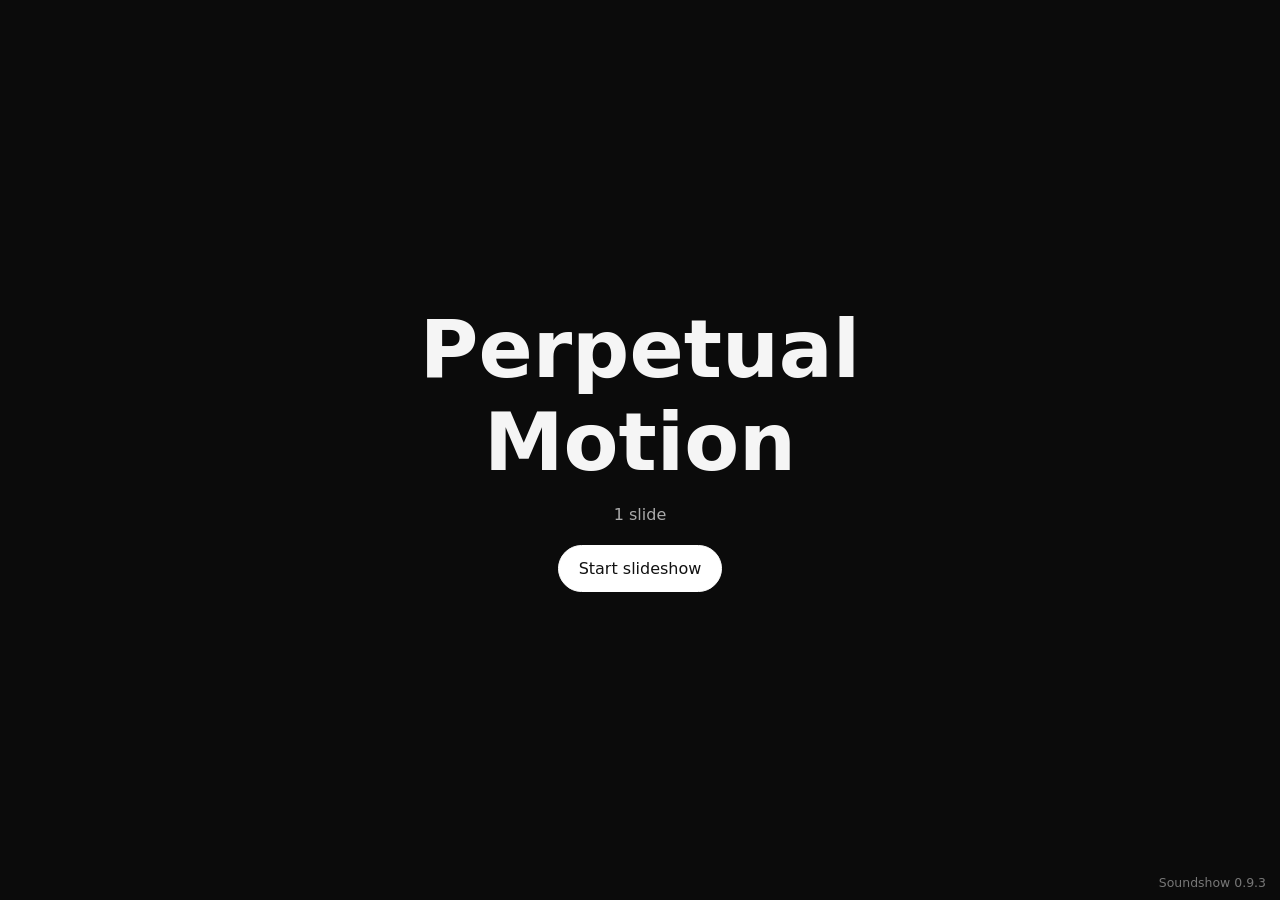
<file: index.html>
<!doctype html>
<html lang="en">
<head>
<meta charset="utf-8"><meta name="viewport" content="width=device-width,initial-scale=1">
<title>Soundshow 0.9.3</title>
<style>
*{box-sizing:border-box}html,body{margin:0;min-height:100%;background:#0b0b0b;color:#f5f5f5;font-family:system-ui,-apple-system,Segoe UI,sans-serif}
body{min-height:100vh;display:grid;place-items:center}.hidden{display:none!important}
button,.choose{font:inherit;cursor:pointer;border:1px solid #555;background:#181818;color:#fff;border-radius:999px;padding:.8rem 1.2rem}
button:hover,.choose:hover{background:#292929}.loader,.ready{text-align:center;width:min(92vw,720px);padding:2rem}
.loader h1,.ready h1{font-size:clamp(2.5rem,7vw,5rem);margin:0 0 .5rem}.loader>p,.ready>p{color:#aaa}
#fileInput{position:absolute;width:1px;height:1px;opacity:0;pointer-events:none}.choose{display:inline-block;background:#fff;color:#111;border-color:#fff;font-weight:700;margin-top:1rem}
.drop{margin:2rem auto 0;border:2px dashed #555;border-radius:18px;padding:3rem 1rem;color:#aaa}.drop.over{border-color:#fff;color:#fff;background:#171717}
.status{min-height:1.5rem;color:#f0a0a0!important}.file-note{font-size:.9rem;color:#777!important}.ready button{margin:.35rem}
#startBtn{background:#fff;color:#111;border-color:#fff}.secondary{background:transparent;color:#bbb}
.show{width:min(100vw,1100px);padding:16px}.stage{position:relative;aspect-ratio:1/1;max-height:70vh;margin:auto;overflow:hidden;border-radius:18px;background:#111}
.stage img{position:absolute;inset:0;width:100%;height:100%;object-fit:contain;display:block;opacity:0}.stage img.active{opacity:1}
.shade{position:absolute;inset:55% 0 0;background:linear-gradient(transparent,rgba(0,0,0,.8));pointer-events:none}.copy{position:absolute;left:0;right:0;bottom:0;padding:clamp(1rem,4vw,2.5rem)}
.copy h2{font-size:clamp(1.7rem,5vw,3.5rem);margin:0 0 .25rem;text-shadow:0 2px 12px #000}.copy p{font-size:clamp(1rem,2vw,1.25rem);margin:0;color:#ddd}
.controls{display:grid;grid-template-columns:1fr auto 1fr;align-items:center;gap:1rem;padding:12px 2px}.controls #prevBtn{justify-self:start}.controls #nextBtn{justify-self:end}
.center{display:flex;align-items:center;gap:.75rem}.play{min-width:110px;background:#fff;color:#111;border-color:#fff;font-weight:700}#counter{color:#999;white-space:nowrap}
.audio-status{text-align:center;color:#999;font-size:.9rem;min-height:1.3rem}.lower{text-align:center;padding:4px 0 8px}
.sc-shell{position:fixed;left:-10000px;top:0;width:300px;height:166px;overflow:hidden}
#scPlayer{width:300px;height:166px;border:0}
@media(max-width:600px){.show{padding:8px}.stage{border-radius:10px}.drop{padding:2rem 1rem}.controls{gap:.35rem}.controls button{padding:.65rem .8rem}.center{gap:.4rem}.play{min-width:90px}}
.version{position:fixed;right:14px;bottom:10px;color:#777;font-size:.78rem;z-index:9999;user-select:none}

#playBtn{-webkit-appearance:none;appearance:none;opacity:1!important;-webkit-tap-highlight-color:transparent}
#playBtn:active,#playBtn:focus{opacity:1!important;filter:none!important}
#playBtn.playing{opacity:1!important}
</style>
</head>
<body>
<div class="version">Soundshow 0.9.3</div><main>
<section id="loader" class="loader">
<h1>Soundshow</h1><p>Loading presentation…</p>
<p id="status" class="status"></p>
</section>
<section id="ready" class="ready hidden"><h1 id="showTitle">Soundshow</h1><p id="slideCount"></p>
<button id="startBtn">Start slideshow</button></section>
<section id="show" class="show hidden">
<div class="stage"><img id="slideImage" class="active" alt=""><img id="slideImageB" alt=""><div class="shade"></div><div class="copy"><h2 id="slideTitle"></h2><p id="slideCaption"></p></div></div>
<div class="controls"><button id="prevBtn">‹ Previous</button><div class="center"><button id="playBtn" class="play">▶ Play</button><span id="counter"></span></div><button id="nextBtn">Next ›</button></div>
<div id="audioStatus" class="audio-status">Loading SoundCloud…</div>
<div class="lower"></div>
<div class="sc-shell"><iframe id="scPlayer" title="SoundCloud player" allow="autoplay" src="about:blank"></iframe></div>
</section>
</main>
<script src="https://w.soundcloud.com/player/api.js"></script>
<script>
"use strict";
let config=null,index=0,widget=null,widgetReady=false,playing=false,wantsPlayback=false,pendingUrl=null,timelineTimer=null,timelineStep=-1,currentSlide=null;
const $=id=>document.getElementById(id), loader=$("loader"),ready=$("ready"),show=$("show"),status=$("status"),player=$("scPlayer"),img=$("slideImage"),imgB=$("slideImageB"),playBtn=$("playBtn"),audioStatus=$("audioStatus");
const PRESENTATION_FILE="soundshow.json";
let activeImg=img;

function validate(d){if(!d||typeof d!=="object")throw Error("JSON root must be an object.");if(!Array.isArray(d.slides)||!d.slides.length)throw Error("No slides were found.");d.slides.forEach((s,i)=>{if(!s||typeof s!=="object")throw Error("Slide "+(i+1)+" is invalid.");if((typeof s.image!=="string"||!s.image)&&(!Array.isArray(s.images)||!s.images.length))throw Error("Slide "+(i+1)+" has no image.");});return d}
async function loadPresentation(){
 status.textContent="Loading "+PRESENTATION_FILE+"…";
 try{
   const response=await fetch(PRESENTATION_FILE,{cache:"no-store"});
   if(!response.ok)throw Error("HTTP "+response.status);
   config=validate(await response.json());
   $("showTitle").textContent=config.title||"Soundshow";
   $("slideCount").textContent=config.slides.length+" slide"+(config.slides.length===1?"":"s");
   status.textContent="";
   loader.classList.add("hidden");show.classList.add("hidden");ready.classList.remove("hidden");
 }catch(e){
   status.textContent="Could not load "+PRESENTATION_FILE+": "+e.message;
 }
}

function initWidget(){
 if(widget)return;
 if(!window.SC||!SC.Widget){audioStatus.textContent="SoundCloud control library did not load.";return}
 widget=SC.Widget(player);
 widget.bind(SC.Widget.Events.READY,()=>{widgetReady=true;audioStatus.textContent="SoundCloud ready — press Play."; if(pendingUrl){loadTrack(pendingUrl);pendingUrl=null}});
 widget.bind(SC.Widget.Events.PLAY,()=>{
   playing=true;
   wantsPlayback=true;
   playBtn.textContent="❚❚ Pause";
   playBtn.classList.add("playing");
   playBtn.disabled=false;
   audioStatus.textContent="Playing";
   // iOS may not allow the first media session to start until this event.
   // Start/restart visual timing only when SoundCloud confirms real playback.
   if(currentSlide) startTimeline(currentSlide);
 });
 widget.bind(SC.Widget.Events.PAUSE,()=>{
   playing=false;
   stopTimeline();
   playBtn.textContent="▶ Play";
   playBtn.classList.remove("playing");
   playBtn.disabled=false;
   audioStatus.textContent=wantsPlayback?"Ready — press Play.":"Paused";
 });
 widget.bind(SC.Widget.Events.FINISH,()=>{
   playing=false;wantsPlayback=false;
   playBtn.textContent="▶ Play";playBtn.disabled=false;
   audioStatus.textContent="Track finished";
 });
 widget.bind(SC.Widget.Events.ERROR,()=>{
   playing=false;wantsPlayback=false;
   playBtn.textContent="▶ Play";playBtn.disabled=false;
   audioStatus.textContent="SoundCloud could not load this track.";
 });
}
function loadTrack(url){
 playing=false;playBtn.textContent="▶ Play";playBtn.classList.remove("playing");playBtn.disabled=false;
 if(!url){audioStatus.textContent="No audio on this slide."; if(widgetReady)widget.pause();return}
 audioStatus.textContent="Loading SoundCloud track…";
 if(!widgetReady){pendingUrl=url;player.src="https://w.soundcloud.com/player/?url="+encodeURIComponent(url)+"&auto_play=false";initWidget();return}
 widget.load(url,{auto_play:false,hide_related:true,show_comments:false,show_reposts:false,show_user:true,visual:false,callback:()=>{if(wantsPlayback){audioStatus.textContent="Starting track…";setTimeout(()=>widget.play(),150)}else{audioStatus.textContent="SoundCloud ready — press Play."}}});
}

function stopTimeline(){if(timelineTimer){clearInterval(timelineTimer);timelineTimer=null}timelineStep=-1}
function timelineImage(slide,step){
  if(!slide.timeline||!slide.timeline.length)return;
  const ev=slide.timeline[step]; if(!ev)return;
  let source=null;
  if(typeof ev.image==="number"&&Array.isArray(slide.images))source=slide.images[ev.image];
  else if(typeof ev.image==="string")source=ev.image;
  if(!source)return;
  const transition=(ev.transition||"fade").toLowerCase();
  const seconds=Math.max(0,Number(ev.duration ?? 0.7));
  const incoming=(activeImg===img)?imgB:img;
  const outgoing=activeImg;
  const pre=new Image();
  pre.onload=()=>{
    incoming.src=source; incoming.alt=slide.title||"";
    if(transition==="cut"||seconds===0){
      outgoing.style.transition="none"; incoming.style.transition="none";
      outgoing.classList.remove("active"); incoming.classList.add("active");
    }else{
      outgoing.style.transition=`opacity ${seconds}s ease`;
      incoming.style.transition=`opacity ${seconds}s ease`;
      incoming.classList.add("active"); outgoing.classList.remove("active");
    }
    activeImg=incoming;
  };
  pre.src=source;
}
function startTimeline(slide){
  stopTimeline();
  if(!slide.timeline||!slide.timeline.length||!widgetReady)return;
  timelineTimer=setInterval(()=>{
    widget.getPosition(ms=>{
      const sec=ms/1000; let step=-1;
      for(let i=0;i<slide.timeline.length;i++){
        if(sec>=Number(slide.timeline[i].time||0))step=i; else break;
      }
      if(step!==timelineStep&&step>=0){timelineStep=step;timelineImage(slide,step)}
    });
  },250);
}

function render(n){
 index=(n+config.slides.length)%config.slides.length;const s=config.slides[index];currentSlide=s;stopTimeline();
 const firstImage=(Array.isArray(s.images)&&s.images.length)?s.images[0]:s.image;
 img.style.transition="none";imgB.style.transition="none";img.classList.add("active");imgB.classList.remove("active");activeImg=img;
 const pre=new Image();pre.onload=()=>{img.src=firstImage;img.alt=s.title||""};pre.src=firstImage;
 $("slideTitle").textContent=s.title||"";$("slideCaption").textContent=s.caption||"";$("counter").textContent=(index+1)+" / "+config.slides.length;
 loadTrack(s.soundcloud||null);
}
function reset(){location.reload()}
loadPresentation();
$("startBtn").addEventListener("click",()=>{ready.classList.add("hidden");show.classList.remove("hidden");render(0)});
playBtn.addEventListener("click",()=>{
 if(!widgetReady){audioStatus.textContent="SoundCloud is still loading…";return}
 if(playing){
   wantsPlayback=false;
   widget.pause();
 }else{
   // Important for iPhone/Safari: call play() synchronously inside
   // the user's tap. Do not visually switch to Pause until SoundCloud
   // confirms playback with its PLAY event.
   wantsPlayback=true;
   audioStatus.textContent="Starting track…";
   playBtn.textContent="▶ Play";
   if(currentSlide) startTimeline(currentSlide);
   widget.play();
 }
});
$("prevBtn").addEventListener("click",()=>render(index-1));$("nextBtn").addEventListener("click",()=>render(index+1));
document.addEventListener("keydown",e=>{if(show.classList.contains("hidden"))return;if(e.key==="ArrowLeft")render(index-1);if(e.key==="ArrowRight")render(index+1);if(e.code==="Space"){e.preventDefault();playBtn.click()}});
</script>
</body></html>
</file>
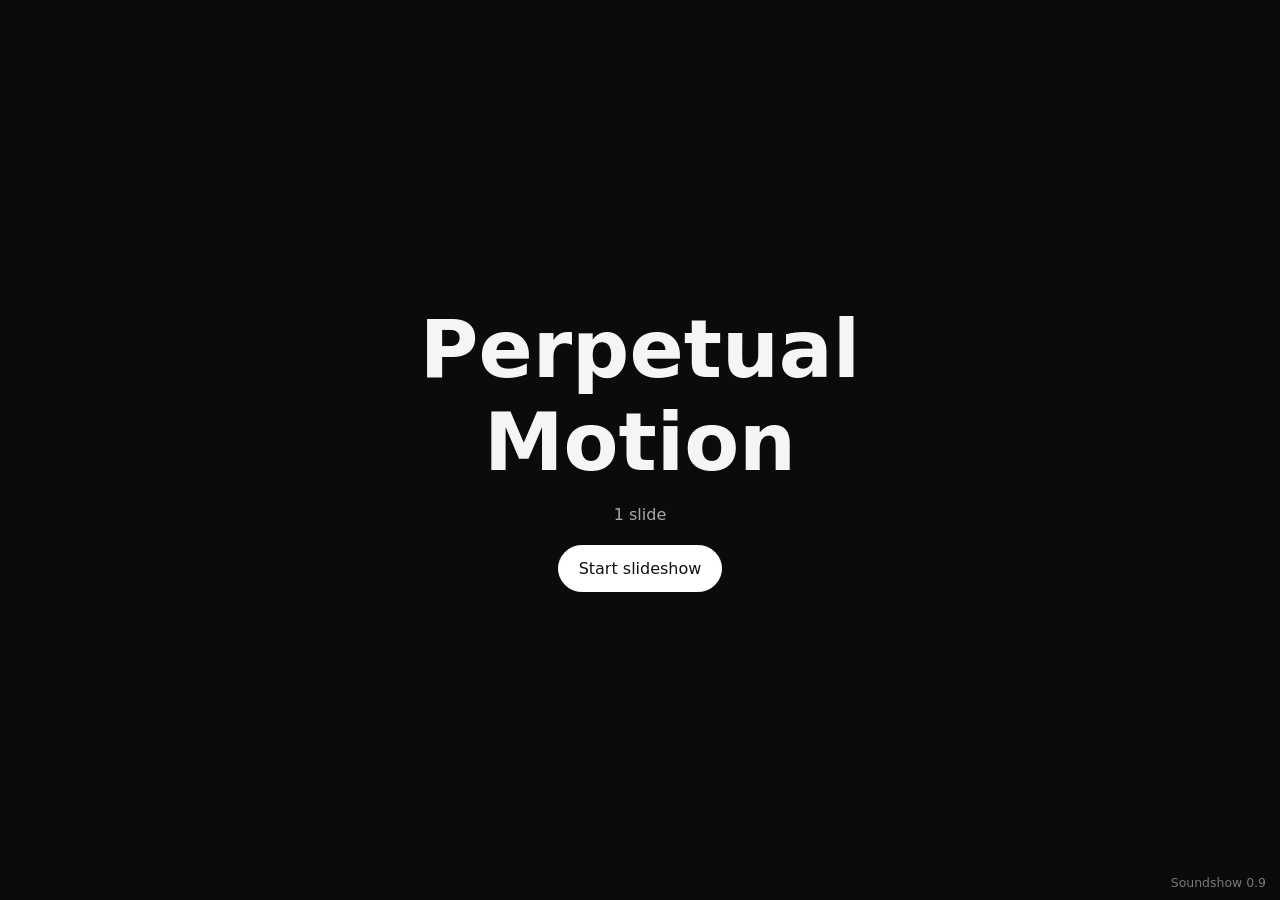
<file: index (1).html>
<!doctype html>
<html lang="en">
<head>
<meta charset="utf-8"><meta name="viewport" content="width=device-width,initial-scale=1">
<title>Soundshow 0.9</title>
<style>
*{box-sizing:border-box}html,body{margin:0;min-height:100%;background:#0b0b0b;color:#f5f5f5;font-family:system-ui,-apple-system,Segoe UI,sans-serif}
body{min-height:100vh;display:grid;place-items:center}.hidden{display:none!important}
button,.choose{font:inherit;cursor:pointer;border:1px solid #555;background:#181818;color:#fff;border-radius:999px;padding:.8rem 1.2rem}
button:hover,.choose:hover{background:#292929}.loader,.ready{text-align:center;width:min(92vw,720px);padding:2rem}
.loader h1,.ready h1{font-size:clamp(2.5rem,7vw,5rem);margin:0 0 .5rem}.loader>p,.ready>p{color:#aaa}
#fileInput{position:absolute;width:1px;height:1px;opacity:0;pointer-events:none}.choose{display:inline-block;background:#fff;color:#111;border-color:#fff;font-weight:700;margin-top:1rem}
.drop{margin:2rem auto 0;border:2px dashed #555;border-radius:18px;padding:3rem 1rem;color:#aaa}.drop.over{border-color:#fff;color:#fff;background:#171717}
.status{min-height:1.5rem;color:#f0a0a0!important}.file-note{font-size:.9rem;color:#777!important}.ready button{margin:.35rem}
#startBtn{background:#fff;color:#111;border-color:#fff}.secondary{background:transparent;color:#bbb}
.show{width:min(100vw,1100px);padding:16px}.stage{position:relative;aspect-ratio:1/1;max-height:70vh;margin:auto;overflow:hidden;border-radius:18px;background:#111}
.stage img{position:absolute;inset:0;width:100%;height:100%;object-fit:contain;display:block;opacity:0}.stage img.active{opacity:1}
.shade{position:absolute;inset:55% 0 0;background:linear-gradient(transparent,rgba(0,0,0,.8));pointer-events:none}.copy{position:absolute;left:0;right:0;bottom:0;padding:clamp(1rem,4vw,2.5rem)}
.copy h2{font-size:clamp(1.7rem,5vw,3.5rem);margin:0 0 .25rem;text-shadow:0 2px 12px #000}.copy p{font-size:clamp(1rem,2vw,1.25rem);margin:0;color:#ddd}
.controls{display:grid;grid-template-columns:1fr auto 1fr;align-items:center;gap:1rem;padding:12px 2px}.controls #prevBtn{justify-self:start}.controls #nextBtn{justify-self:end}
.center{display:flex;align-items:center;gap:.75rem}.play{min-width:110px;background:#fff;color:#111;border-color:#fff;font-weight:700}#counter{color:#999;white-space:nowrap}
.audio-status{text-align:center;color:#999;font-size:.9rem;min-height:1.3rem}.lower{text-align:center;padding:4px 0 8px}
.sc-shell{position:fixed;left:-10000px;top:0;width:300px;height:166px;overflow:hidden}
#scPlayer{width:300px;height:166px;border:0}
@media(max-width:600px){.show{padding:8px}.stage{border-radius:10px}.drop{padding:2rem 1rem}.controls{gap:.35rem}.controls button{padding:.65rem .8rem}.center{gap:.4rem}.play{min-width:90px}}
.version{position:fixed;right:14px;bottom:10px;color:#777;font-size:.78rem;z-index:9999;user-select:none}
</style>
</head>
<body>
<div class="version">Soundshow 0.9</div><main>
<section id="loader" class="loader">
<h1>Soundshow</h1><p>Loading presentation…</p>
<p id="status" class="status"></p>
</section>
<section id="ready" class="ready hidden"><h1 id="showTitle">Soundshow</h1><p id="slideCount"></p>
<button id="startBtn">Start slideshow</button></section>
<section id="show" class="show hidden">
<div class="stage"><img id="slideImage" class="active" alt=""><img id="slideImageB" alt=""><div class="shade"></div><div class="copy"><h2 id="slideTitle"></h2><p id="slideCaption"></p></div></div>
<div class="controls"><button id="prevBtn">‹ Previous</button><div class="center"><button id="playBtn" class="play">▶ Play</button><span id="counter"></span></div><button id="nextBtn">Next ›</button></div>
<div id="audioStatus" class="audio-status">Loading SoundCloud…</div>
<div class="lower"></div>
<div class="sc-shell"><iframe id="scPlayer" title="SoundCloud player" allow="autoplay" src="about:blank"></iframe></div>
</section>
</main>
<script src="https://w.soundcloud.com/player/api.js"></script>
<script>
"use strict";
let config=null,index=0,widget=null,widgetReady=false,playing=false,wantsPlayback=false,pendingUrl=null,timelineTimer=null,timelineStep=-1;
const $=id=>document.getElementById(id), loader=$("loader"),ready=$("ready"),show=$("show"),status=$("status"),player=$("scPlayer"),img=$("slideImage"),imgB=$("slideImageB"),playBtn=$("playBtn"),audioStatus=$("audioStatus");
const PRESENTATION_FILE="soundshow.json";
let activeImg=img;

function validate(d){if(!d||typeof d!=="object")throw Error("JSON root must be an object.");if(!Array.isArray(d.slides)||!d.slides.length)throw Error("No slides were found.");d.slides.forEach((s,i)=>{if(!s||typeof s!=="object")throw Error("Slide "+(i+1)+" is invalid.");if((typeof s.image!=="string"||!s.image)&&(!Array.isArray(s.images)||!s.images.length))throw Error("Slide "+(i+1)+" has no image.");});return d}
async function loadPresentation(){
 status.textContent="Loading "+PRESENTATION_FILE+"…";
 try{
   const response=await fetch(PRESENTATION_FILE,{cache:"no-store"});
   if(!response.ok)throw Error("HTTP "+response.status);
   config=validate(await response.json());
   $("showTitle").textContent=config.title||"Soundshow";
   $("slideCount").textContent=config.slides.length+" slide"+(config.slides.length===1?"":"s");
   status.textContent="";
   loader.classList.add("hidden");show.classList.add("hidden");ready.classList.remove("hidden");
 }catch(e){
   status.textContent="Could not load "+PRESENTATION_FILE+": "+e.message;
 }
}

function initWidget(){
 if(widget)return;
 if(!window.SC||!SC.Widget){audioStatus.textContent="SoundCloud control library did not load.";return}
 widget=SC.Widget(player);
 widget.bind(SC.Widget.Events.READY,()=>{widgetReady=true;audioStatus.textContent="SoundCloud ready — press Play."; if(pendingUrl){loadTrack(pendingUrl);pendingUrl=null}});
 widget.bind(SC.Widget.Events.PLAY,()=>{playing=true;playBtn.textContent="❚❚ Pause";audioStatus.textContent="Playing"});
 widget.bind(SC.Widget.Events.PAUSE,()=>{playing=false;if(!wantsPlayback){playBtn.textContent="▶ Play";audioStatus.textContent="Paused"}});
 widget.bind(SC.Widget.Events.FINISH,()=>{playing=false;playBtn.textContent="▶ Play";audioStatus.textContent="Track finished"});
 widget.bind(SC.Widget.Events.ERROR,()=>{playing=false;playBtn.textContent="▶ Play";audioStatus.textContent="SoundCloud could not load this track."});
}
function loadTrack(url){
 playing=false;playBtn.textContent=wantsPlayback?"❚❚ Pause":"▶ Play";
 if(!url){audioStatus.textContent="No audio on this slide."; if(widgetReady)widget.pause();return}
 audioStatus.textContent="Loading SoundCloud track…";
 if(!widgetReady){pendingUrl=url;player.src="https://w.soundcloud.com/player/?url="+encodeURIComponent(url)+"&auto_play=false";initWidget();return}
 widget.load(url,{auto_play:false,hide_related:true,show_comments:false,show_reposts:false,show_user:true,visual:false,callback:()=>{if(wantsPlayback){audioStatus.textContent="Starting track…";setTimeout(()=>widget.play(),150)}else{audioStatus.textContent="SoundCloud ready — press Play."}}});
}

function stopTimeline(){if(timelineTimer){clearInterval(timelineTimer);timelineTimer=null}timelineStep=-1}
function timelineImage(slide,step){
  if(!slide.timeline||!slide.timeline.length)return;
  const ev=slide.timeline[step]; if(!ev)return;
  let source=null;
  if(typeof ev.image==="number"&&Array.isArray(slide.images))source=slide.images[ev.image];
  else if(typeof ev.image==="string")source=ev.image;
  if(!source)return;
  const transition=(ev.transition||"fade").toLowerCase();
  const seconds=Math.max(0,Number(ev.duration ?? 0.7));
  const incoming=(activeImg===img)?imgB:img;
  const outgoing=activeImg;
  const pre=new Image();
  pre.onload=()=>{
    incoming.src=source; incoming.alt=slide.title||"";
    if(transition==="cut"||seconds===0){
      outgoing.style.transition="none"; incoming.style.transition="none";
      outgoing.classList.remove("active"); incoming.classList.add("active");
    }else{
      outgoing.style.transition=`opacity ${seconds}s ease`;
      incoming.style.transition=`opacity ${seconds}s ease`;
      incoming.classList.add("active"); outgoing.classList.remove("active");
    }
    activeImg=incoming;
  };
  pre.src=source;
}
function startTimeline(slide){
  stopTimeline();
  if(!slide.timeline||!slide.timeline.length||!widgetReady)return;
  timelineTimer=setInterval(()=>{
    widget.getPosition(ms=>{
      const sec=ms/1000; let step=-1;
      for(let i=0;i<slide.timeline.length;i++){
        if(sec>=Number(slide.timeline[i].time||0))step=i; else break;
      }
      if(step!==timelineStep&&step>=0){timelineStep=step;timelineImage(slide,step)}
    });
  },250);
}

function render(n){
 index=(n+config.slides.length)%config.slides.length;const s=config.slides[index];stopTimeline();
 const firstImage=(Array.isArray(s.images)&&s.images.length)?s.images[0]:s.image;
 img.style.transition="none";imgB.style.transition="none";img.classList.add("active");imgB.classList.remove("active");activeImg=img;
 const pre=new Image();pre.onload=()=>{img.src=firstImage;img.alt=s.title||""};pre.src=firstImage;
 $("slideTitle").textContent=s.title||"";$("slideCaption").textContent=s.caption||"";$("counter").textContent=(index+1)+" / "+config.slides.length;
 loadTrack(s.soundcloud||null);
 setTimeout(()=>startTimeline(s),700);
}
function reset(){location.reload()}
loadPresentation();
$("startBtn").addEventListener("click",()=>{ready.classList.add("hidden");show.classList.remove("hidden");render(0)});
playBtn.addEventListener("click",()=>{if(!widgetReady){audioStatus.textContent="SoundCloud is still loading…";return} if(wantsPlayback){wantsPlayback=false;widget.pause()}else{wantsPlayback=true;playBtn.textContent="❚❚ Pause";audioStatus.textContent="Starting track…";widget.play()}});
$("prevBtn").addEventListener("click",()=>render(index-1));$("nextBtn").addEventListener("click",()=>render(index+1));
document.addEventListener("keydown",e=>{if(show.classList.contains("hidden"))return;if(e.key==="ArrowLeft")render(index-1);if(e.key==="ArrowRight")render(index+1);if(e.code==="Space"){e.preventDefault();playBtn.click()}});
</script>
</body></html>
</file>
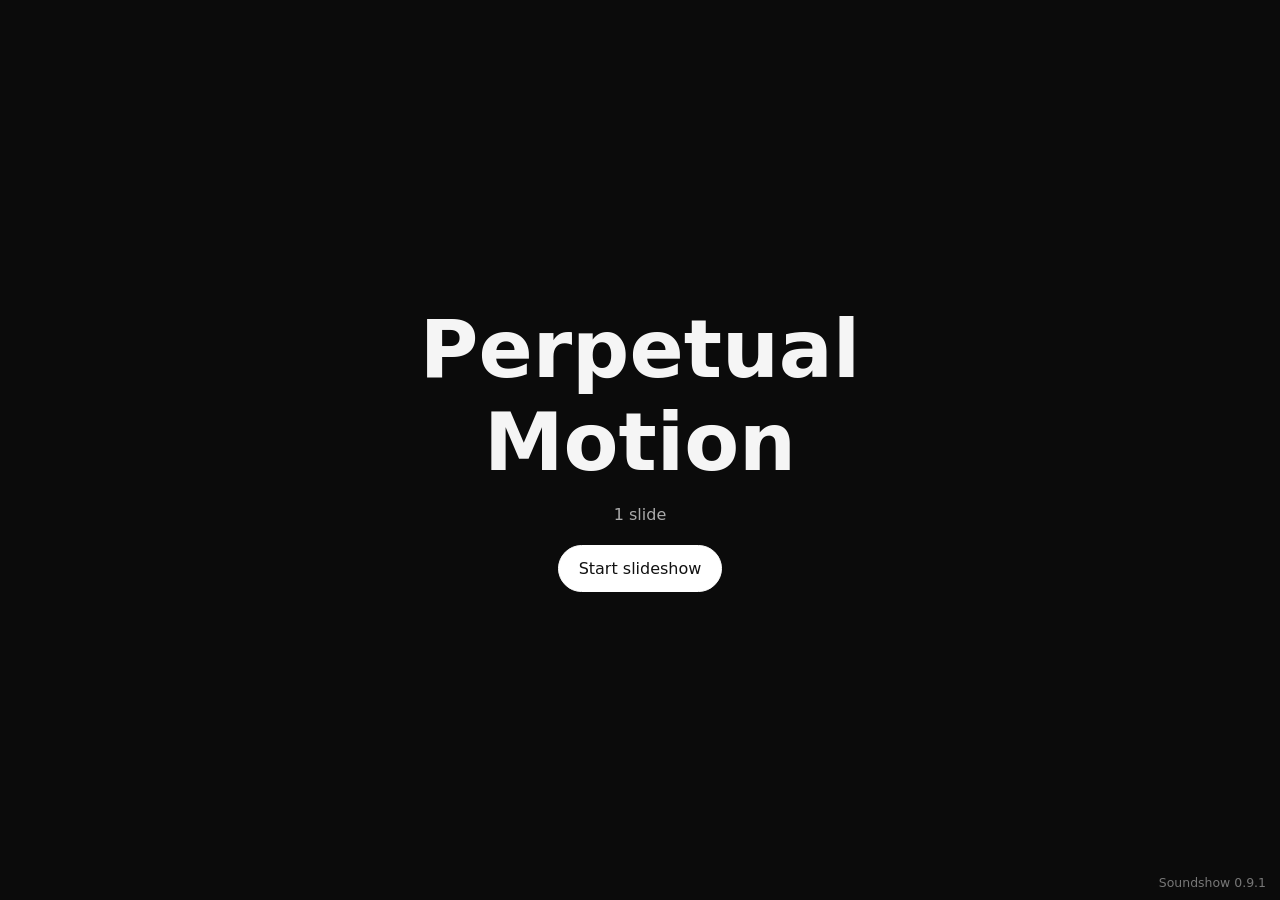
<file: index (2).html>
<!doctype html>
<html lang="en">
<head>
<meta charset="utf-8"><meta name="viewport" content="width=device-width,initial-scale=1">
<title>Soundshow 0.9.1</title>
<style>
*{box-sizing:border-box}html,body{margin:0;min-height:100%;background:#0b0b0b;color:#f5f5f5;font-family:system-ui,-apple-system,Segoe UI,sans-serif}
body{min-height:100vh;display:grid;place-items:center}.hidden{display:none!important}
button,.choose{font:inherit;cursor:pointer;border:1px solid #555;background:#181818;color:#fff;border-radius:999px;padding:.8rem 1.2rem}
button:hover,.choose:hover{background:#292929}.loader,.ready{text-align:center;width:min(92vw,720px);padding:2rem}
.loader h1,.ready h1{font-size:clamp(2.5rem,7vw,5rem);margin:0 0 .5rem}.loader>p,.ready>p{color:#aaa}
#fileInput{position:absolute;width:1px;height:1px;opacity:0;pointer-events:none}.choose{display:inline-block;background:#fff;color:#111;border-color:#fff;font-weight:700;margin-top:1rem}
.drop{margin:2rem auto 0;border:2px dashed #555;border-radius:18px;padding:3rem 1rem;color:#aaa}.drop.over{border-color:#fff;color:#fff;background:#171717}
.status{min-height:1.5rem;color:#f0a0a0!important}.file-note{font-size:.9rem;color:#777!important}.ready button{margin:.35rem}
#startBtn{background:#fff;color:#111;border-color:#fff}.secondary{background:transparent;color:#bbb}
.show{width:min(100vw,1100px);padding:16px}.stage{position:relative;aspect-ratio:1/1;max-height:70vh;margin:auto;overflow:hidden;border-radius:18px;background:#111}
.stage img{position:absolute;inset:0;width:100%;height:100%;object-fit:contain;display:block;opacity:0}.stage img.active{opacity:1}
.shade{position:absolute;inset:55% 0 0;background:linear-gradient(transparent,rgba(0,0,0,.8));pointer-events:none}.copy{position:absolute;left:0;right:0;bottom:0;padding:clamp(1rem,4vw,2.5rem)}
.copy h2{font-size:clamp(1.7rem,5vw,3.5rem);margin:0 0 .25rem;text-shadow:0 2px 12px #000}.copy p{font-size:clamp(1rem,2vw,1.25rem);margin:0;color:#ddd}
.controls{display:grid;grid-template-columns:1fr auto 1fr;align-items:center;gap:1rem;padding:12px 2px}.controls #prevBtn{justify-self:start}.controls #nextBtn{justify-self:end}
.center{display:flex;align-items:center;gap:.75rem}.play{min-width:110px;background:#fff;color:#111;border-color:#fff;font-weight:700}#counter{color:#999;white-space:nowrap}
.audio-status{text-align:center;color:#999;font-size:.9rem;min-height:1.3rem}.lower{text-align:center;padding:4px 0 8px}
.sc-shell{position:fixed;left:-10000px;top:0;width:300px;height:166px;overflow:hidden}
#scPlayer{width:300px;height:166px;border:0}
@media(max-width:600px){.show{padding:8px}.stage{border-radius:10px}.drop{padding:2rem 1rem}.controls{gap:.35rem}.controls button{padding:.65rem .8rem}.center{gap:.4rem}.play{min-width:90px}}
.version{position:fixed;right:14px;bottom:10px;color:#777;font-size:.78rem;z-index:9999;user-select:none}
</style>
</head>
<body>
<div class="version">Soundshow 0.9.1</div><main>
<section id="loader" class="loader">
<h1>Soundshow</h1><p>Loading presentation…</p>
<p id="status" class="status"></p>
</section>
<section id="ready" class="ready hidden"><h1 id="showTitle">Soundshow</h1><p id="slideCount"></p>
<button id="startBtn">Start slideshow</button></section>
<section id="show" class="show hidden">
<div class="stage"><img id="slideImage" class="active" alt=""><img id="slideImageB" alt=""><div class="shade"></div><div class="copy"><h2 id="slideTitle"></h2><p id="slideCaption"></p></div></div>
<div class="controls"><button id="prevBtn">‹ Previous</button><div class="center"><button id="playBtn" class="play">▶ Play</button><span id="counter"></span></div><button id="nextBtn">Next ›</button></div>
<div id="audioStatus" class="audio-status">Loading SoundCloud…</div>
<div class="lower"></div>
<div class="sc-shell"><iframe id="scPlayer" title="SoundCloud player" allow="autoplay" src="about:blank"></iframe></div>
</section>
</main>
<script src="https://w.soundcloud.com/player/api.js"></script>
<script>
"use strict";
let config=null,index=0,widget=null,widgetReady=false,playing=false,wantsPlayback=false,pendingUrl=null,timelineTimer=null,timelineStep=-1;
const $=id=>document.getElementById(id), loader=$("loader"),ready=$("ready"),show=$("show"),status=$("status"),player=$("scPlayer"),img=$("slideImage"),imgB=$("slideImageB"),playBtn=$("playBtn"),audioStatus=$("audioStatus");
const PRESENTATION_FILE="soundshow.json";
let activeImg=img;

function validate(d){if(!d||typeof d!=="object")throw Error("JSON root must be an object.");if(!Array.isArray(d.slides)||!d.slides.length)throw Error("No slides were found.");d.slides.forEach((s,i)=>{if(!s||typeof s!=="object")throw Error("Slide "+(i+1)+" is invalid.");if((typeof s.image!=="string"||!s.image)&&(!Array.isArray(s.images)||!s.images.length))throw Error("Slide "+(i+1)+" has no image.");});return d}
async function loadPresentation(){
 status.textContent="Loading "+PRESENTATION_FILE+"…";
 try{
   const response=await fetch(PRESENTATION_FILE,{cache:"no-store"});
   if(!response.ok)throw Error("HTTP "+response.status);
   config=validate(await response.json());
   $("showTitle").textContent=config.title||"Soundshow";
   $("slideCount").textContent=config.slides.length+" slide"+(config.slides.length===1?"":"s");
   status.textContent="";
   loader.classList.add("hidden");show.classList.add("hidden");ready.classList.remove("hidden");
 }catch(e){
   status.textContent="Could not load "+PRESENTATION_FILE+": "+e.message;
 }
}

function initWidget(){
 if(widget)return;
 if(!window.SC||!SC.Widget){audioStatus.textContent="SoundCloud control library did not load.";return}
 widget=SC.Widget(player);
 widget.bind(SC.Widget.Events.READY,()=>{widgetReady=true;audioStatus.textContent="SoundCloud ready — press Play."; if(pendingUrl){loadTrack(pendingUrl);pendingUrl=null}});
 widget.bind(SC.Widget.Events.PLAY,()=>{
   playing=true;
   wantsPlayback=true;
   playBtn.textContent="❚❚ Pause";
   playBtn.disabled=false;
   audioStatus.textContent="Playing";
 });
 widget.bind(SC.Widget.Events.PAUSE,()=>{
   playing=false;
   playBtn.textContent="▶ Play";
   playBtn.disabled=false;
   audioStatus.textContent=wantsPlayback?"Ready — press Play.":"Paused";
 });
 widget.bind(SC.Widget.Events.FINISH,()=>{
   playing=false;wantsPlayback=false;
   playBtn.textContent="▶ Play";playBtn.disabled=false;
   audioStatus.textContent="Track finished";
 });
 widget.bind(SC.Widget.Events.ERROR,()=>{
   playing=false;wantsPlayback=false;
   playBtn.textContent="▶ Play";playBtn.disabled=false;
   audioStatus.textContent="SoundCloud could not load this track.";
 });
}
function loadTrack(url){
 playing=false;playBtn.textContent="▶ Play";playBtn.disabled=false;
 if(!url){audioStatus.textContent="No audio on this slide."; if(widgetReady)widget.pause();return}
 audioStatus.textContent="Loading SoundCloud track…";
 if(!widgetReady){pendingUrl=url;player.src="https://w.soundcloud.com/player/?url="+encodeURIComponent(url)+"&auto_play=false";initWidget();return}
 widget.load(url,{auto_play:false,hide_related:true,show_comments:false,show_reposts:false,show_user:true,visual:false,callback:()=>{if(wantsPlayback){audioStatus.textContent="Starting track…";setTimeout(()=>widget.play(),150)}else{audioStatus.textContent="SoundCloud ready — press Play."}}});
}

function stopTimeline(){if(timelineTimer){clearInterval(timelineTimer);timelineTimer=null}timelineStep=-1}
function timelineImage(slide,step){
  if(!slide.timeline||!slide.timeline.length)return;
  const ev=slide.timeline[step]; if(!ev)return;
  let source=null;
  if(typeof ev.image==="number"&&Array.isArray(slide.images))source=slide.images[ev.image];
  else if(typeof ev.image==="string")source=ev.image;
  if(!source)return;
  const transition=(ev.transition||"fade").toLowerCase();
  const seconds=Math.max(0,Number(ev.duration ?? 0.7));
  const incoming=(activeImg===img)?imgB:img;
  const outgoing=activeImg;
  const pre=new Image();
  pre.onload=()=>{
    incoming.src=source; incoming.alt=slide.title||"";
    if(transition==="cut"||seconds===0){
      outgoing.style.transition="none"; incoming.style.transition="none";
      outgoing.classList.remove("active"); incoming.classList.add("active");
    }else{
      outgoing.style.transition=`opacity ${seconds}s ease`;
      incoming.style.transition=`opacity ${seconds}s ease`;
      incoming.classList.add("active"); outgoing.classList.remove("active");
    }
    activeImg=incoming;
  };
  pre.src=source;
}
function startTimeline(slide){
  stopTimeline();
  if(!slide.timeline||!slide.timeline.length||!widgetReady)return;
  timelineTimer=setInterval(()=>{
    widget.getPosition(ms=>{
      const sec=ms/1000; let step=-1;
      for(let i=0;i<slide.timeline.length;i++){
        if(sec>=Number(slide.timeline[i].time||0))step=i; else break;
      }
      if(step!==timelineStep&&step>=0){timelineStep=step;timelineImage(slide,step)}
    });
  },250);
}

function render(n){
 index=(n+config.slides.length)%config.slides.length;const s=config.slides[index];stopTimeline();
 const firstImage=(Array.isArray(s.images)&&s.images.length)?s.images[0]:s.image;
 img.style.transition="none";imgB.style.transition="none";img.classList.add("active");imgB.classList.remove("active");activeImg=img;
 const pre=new Image();pre.onload=()=>{img.src=firstImage;img.alt=s.title||""};pre.src=firstImage;
 $("slideTitle").textContent=s.title||"";$("slideCaption").textContent=s.caption||"";$("counter").textContent=(index+1)+" / "+config.slides.length;
 loadTrack(s.soundcloud||null);
 setTimeout(()=>startTimeline(s),700);
}
function reset(){location.reload()}
loadPresentation();
$("startBtn").addEventListener("click",()=>{ready.classList.add("hidden");show.classList.remove("hidden");render(0)});
playBtn.addEventListener("click",()=>{
 if(!widgetReady){audioStatus.textContent="SoundCloud is still loading…";return}
 if(playing){
   wantsPlayback=false;
   widget.pause();
 }else{
   // Important for iPhone/Safari: call play() synchronously inside
   // the user's tap. Do not visually switch to Pause until SoundCloud
   // confirms playback with its PLAY event.
   wantsPlayback=true;
   audioStatus.textContent="Starting track…";
   playBtn.textContent="▶ Play";
   widget.play();
 }
});
$("prevBtn").addEventListener("click",()=>render(index-1));$("nextBtn").addEventListener("click",()=>render(index+1));
document.addEventListener("keydown",e=>{if(show.classList.contains("hidden"))return;if(e.key==="ArrowLeft")render(index-1);if(e.key==="ArrowRight")render(index+1);if(e.code==="Space"){e.preventDefault();playBtn.click()}});
</script>
</body></html>
</file>
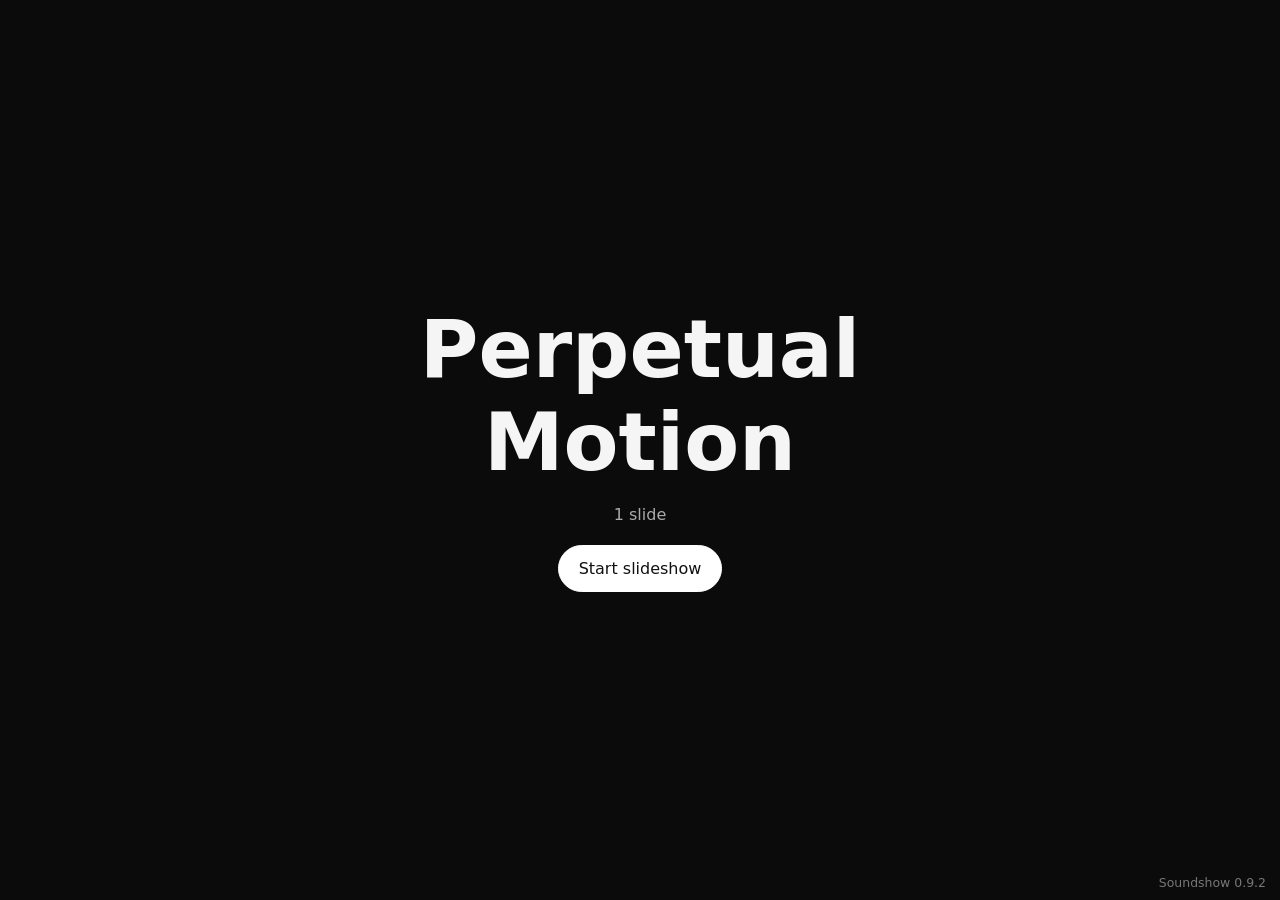
<file: index (3).html>
<!doctype html>
<html lang="en">
<head>
<meta charset="utf-8"><meta name="viewport" content="width=device-width,initial-scale=1">
<title>Soundshow 0.9.2</title>
<style>
*{box-sizing:border-box}html,body{margin:0;min-height:100%;background:#0b0b0b;color:#f5f5f5;font-family:system-ui,-apple-system,Segoe UI,sans-serif}
body{min-height:100vh;display:grid;place-items:center}.hidden{display:none!important}
button,.choose{font:inherit;cursor:pointer;border:1px solid #555;background:#181818;color:#fff;border-radius:999px;padding:.8rem 1.2rem}
button:hover,.choose:hover{background:#292929}.loader,.ready{text-align:center;width:min(92vw,720px);padding:2rem}
.loader h1,.ready h1{font-size:clamp(2.5rem,7vw,5rem);margin:0 0 .5rem}.loader>p,.ready>p{color:#aaa}
#fileInput{position:absolute;width:1px;height:1px;opacity:0;pointer-events:none}.choose{display:inline-block;background:#fff;color:#111;border-color:#fff;font-weight:700;margin-top:1rem}
.drop{margin:2rem auto 0;border:2px dashed #555;border-radius:18px;padding:3rem 1rem;color:#aaa}.drop.over{border-color:#fff;color:#fff;background:#171717}
.status{min-height:1.5rem;color:#f0a0a0!important}.file-note{font-size:.9rem;color:#777!important}.ready button{margin:.35rem}
#startBtn{background:#fff;color:#111;border-color:#fff}.secondary{background:transparent;color:#bbb}
.show{width:min(100vw,1100px);padding:16px}.stage{position:relative;aspect-ratio:1/1;max-height:70vh;margin:auto;overflow:hidden;border-radius:18px;background:#111}
.stage img{position:absolute;inset:0;width:100%;height:100%;object-fit:contain;display:block;opacity:0}.stage img.active{opacity:1}
.shade{position:absolute;inset:55% 0 0;background:linear-gradient(transparent,rgba(0,0,0,.8));pointer-events:none}.copy{position:absolute;left:0;right:0;bottom:0;padding:clamp(1rem,4vw,2.5rem)}
.copy h2{font-size:clamp(1.7rem,5vw,3.5rem);margin:0 0 .25rem;text-shadow:0 2px 12px #000}.copy p{font-size:clamp(1rem,2vw,1.25rem);margin:0;color:#ddd}
.controls{display:grid;grid-template-columns:1fr auto 1fr;align-items:center;gap:1rem;padding:12px 2px}.controls #prevBtn{justify-self:start}.controls #nextBtn{justify-self:end}
.center{display:flex;align-items:center;gap:.75rem}.play{min-width:110px;background:#fff;color:#111;border-color:#fff;font-weight:700}#counter{color:#999;white-space:nowrap}
.audio-status{text-align:center;color:#999;font-size:.9rem;min-height:1.3rem}.lower{text-align:center;padding:4px 0 8px}
.sc-shell{position:fixed;left:-10000px;top:0;width:300px;height:166px;overflow:hidden}
#scPlayer{width:300px;height:166px;border:0}
@media(max-width:600px){.show{padding:8px}.stage{border-radius:10px}.drop{padding:2rem 1rem}.controls{gap:.35rem}.controls button{padding:.65rem .8rem}.center{gap:.4rem}.play{min-width:90px}}
.version{position:fixed;right:14px;bottom:10px;color:#777;font-size:.78rem;z-index:9999;user-select:none}

#playBtn{-webkit-appearance:none;appearance:none;opacity:1!important;-webkit-tap-highlight-color:transparent}
#playBtn:active,#playBtn:focus{opacity:1!important;filter:none!important}
#playBtn.playing{opacity:1!important}
</style>
</head>
<body>
<div class="version">Soundshow 0.9.2</div><main>
<section id="loader" class="loader">
<h1>Soundshow</h1><p>Loading presentation…</p>
<p id="status" class="status"></p>
</section>
<section id="ready" class="ready hidden"><h1 id="showTitle">Soundshow</h1><p id="slideCount"></p>
<button id="startBtn">Start slideshow</button></section>
<section id="show" class="show hidden">
<div class="stage"><img id="slideImage" class="active" alt=""><img id="slideImageB" alt=""><div class="shade"></div><div class="copy"><h2 id="slideTitle"></h2><p id="slideCaption"></p></div></div>
<div class="controls"><button id="prevBtn">‹ Previous</button><div class="center"><button id="playBtn" class="play">▶ Play</button><span id="counter"></span></div><button id="nextBtn">Next ›</button></div>
<div id="audioStatus" class="audio-status">Loading SoundCloud…</div>
<div class="lower"></div>
<div class="sc-shell"><iframe id="scPlayer" title="SoundCloud player" allow="autoplay" src="about:blank"></iframe></div>
</section>
</main>
<script src="https://w.soundcloud.com/player/api.js"></script>
<script>
"use strict";
let config=null,index=0,widget=null,widgetReady=false,playing=false,wantsPlayback=false,pendingUrl=null,timelineTimer=null,timelineStep=-1;
const $=id=>document.getElementById(id), loader=$("loader"),ready=$("ready"),show=$("show"),status=$("status"),player=$("scPlayer"),img=$("slideImage"),imgB=$("slideImageB"),playBtn=$("playBtn"),audioStatus=$("audioStatus");
const PRESENTATION_FILE="soundshow.json";
let activeImg=img;

function validate(d){if(!d||typeof d!=="object")throw Error("JSON root must be an object.");if(!Array.isArray(d.slides)||!d.slides.length)throw Error("No slides were found.");d.slides.forEach((s,i)=>{if(!s||typeof s!=="object")throw Error("Slide "+(i+1)+" is invalid.");if((typeof s.image!=="string"||!s.image)&&(!Array.isArray(s.images)||!s.images.length))throw Error("Slide "+(i+1)+" has no image.");});return d}
async function loadPresentation(){
 status.textContent="Loading "+PRESENTATION_FILE+"…";
 try{
   const response=await fetch(PRESENTATION_FILE,{cache:"no-store"});
   if(!response.ok)throw Error("HTTP "+response.status);
   config=validate(await response.json());
   $("showTitle").textContent=config.title||"Soundshow";
   $("slideCount").textContent=config.slides.length+" slide"+(config.slides.length===1?"":"s");
   status.textContent="";
   loader.classList.add("hidden");show.classList.add("hidden");ready.classList.remove("hidden");
 }catch(e){
   status.textContent="Could not load "+PRESENTATION_FILE+": "+e.message;
 }
}

function initWidget(){
 if(widget)return;
 if(!window.SC||!SC.Widget){audioStatus.textContent="SoundCloud control library did not load.";return}
 widget=SC.Widget(player);
 widget.bind(SC.Widget.Events.READY,()=>{widgetReady=true;audioStatus.textContent="SoundCloud ready — press Play."; if(pendingUrl){loadTrack(pendingUrl);pendingUrl=null}});
 widget.bind(SC.Widget.Events.PLAY,()=>{
   playing=true;
   wantsPlayback=true;
   playBtn.textContent="❚❚ Pause";
   playBtn.classList.add("playing");
   playBtn.disabled=false;
   audioStatus.textContent="Playing";
   // iOS may not allow the first media session to start until this event.
   // Start/restart visual timing only when SoundCloud confirms real playback.
   if(currentSlide) startTimeline(currentSlide);
 });
 widget.bind(SC.Widget.Events.PAUSE,()=>{
   playing=false;
   stopTimeline();
   playBtn.textContent="▶ Play";
   playBtn.classList.remove("playing");
   playBtn.disabled=false;
   audioStatus.textContent=wantsPlayback?"Ready — press Play.":"Paused";
 });
 widget.bind(SC.Widget.Events.FINISH,()=>{
   playing=false;wantsPlayback=false;
   playBtn.textContent="▶ Play";playBtn.disabled=false;
   audioStatus.textContent="Track finished";
 });
 widget.bind(SC.Widget.Events.ERROR,()=>{
   playing=false;wantsPlayback=false;
   playBtn.textContent="▶ Play";playBtn.disabled=false;
   audioStatus.textContent="SoundCloud could not load this track.";
 });
}
function loadTrack(url){
 playing=false;playBtn.textContent="▶ Play";playBtn.classList.remove("playing");playBtn.disabled=false;
 if(!url){audioStatus.textContent="No audio on this slide."; if(widgetReady)widget.pause();return}
 audioStatus.textContent="Loading SoundCloud track…";
 if(!widgetReady){pendingUrl=url;player.src="https://w.soundcloud.com/player/?url="+encodeURIComponent(url)+"&auto_play=false";initWidget();return}
 widget.load(url,{auto_play:false,hide_related:true,show_comments:false,show_reposts:false,show_user:true,visual:false,callback:()=>{if(wantsPlayback){audioStatus.textContent="Starting track…";setTimeout(()=>widget.play(),150)}else{audioStatus.textContent="SoundCloud ready — press Play."}}});
}

function stopTimeline(){if(timelineTimer){clearInterval(timelineTimer);timelineTimer=null}timelineStep=-1}
function timelineImage(slide,step){
  if(!slide.timeline||!slide.timeline.length)return;
  const ev=slide.timeline[step]; if(!ev)return;
  let source=null;
  if(typeof ev.image==="number"&&Array.isArray(slide.images))source=slide.images[ev.image];
  else if(typeof ev.image==="string")source=ev.image;
  if(!source)return;
  const transition=(ev.transition||"fade").toLowerCase();
  const seconds=Math.max(0,Number(ev.duration ?? 0.7));
  const incoming=(activeImg===img)?imgB:img;
  const outgoing=activeImg;
  const pre=new Image();
  pre.onload=()=>{
    incoming.src=source; incoming.alt=slide.title||"";
    if(transition==="cut"||seconds===0){
      outgoing.style.transition="none"; incoming.style.transition="none";
      outgoing.classList.remove("active"); incoming.classList.add("active");
    }else{
      outgoing.style.transition=`opacity ${seconds}s ease`;
      incoming.style.transition=`opacity ${seconds}s ease`;
      incoming.classList.add("active"); outgoing.classList.remove("active");
    }
    activeImg=incoming;
  };
  pre.src=source;
}
function startTimeline(slide){
  stopTimeline();
  if(!slide.timeline||!slide.timeline.length||!widgetReady)return;
  timelineTimer=setInterval(()=>{
    widget.getPosition(ms=>{
      const sec=ms/1000; let step=-1;
      for(let i=0;i<slide.timeline.length;i++){
        if(sec>=Number(slide.timeline[i].time||0))step=i; else break;
      }
      if(step!==timelineStep&&step>=0){timelineStep=step;timelineImage(slide,step)}
    });
  },250);
}

function render(n){
 index=(n+config.slides.length)%config.slides.length;const s=config.slides[index];currentSlide=s;stopTimeline();
 const firstImage=(Array.isArray(s.images)&&s.images.length)?s.images[0]:s.image;
 img.style.transition="none";imgB.style.transition="none";img.classList.add("active");imgB.classList.remove("active");activeImg=img;
 const pre=new Image();pre.onload=()=>{img.src=firstImage;img.alt=s.title||""};pre.src=firstImage;
 $("slideTitle").textContent=s.title||"";$("slideCaption").textContent=s.caption||"";$("counter").textContent=(index+1)+" / "+config.slides.length;
 loadTrack(s.soundcloud||null);
}
function reset(){location.reload()}
loadPresentation();
$("startBtn").addEventListener("click",()=>{ready.classList.add("hidden");show.classList.remove("hidden");render(0)});
playBtn.addEventListener("click",()=>{
 if(!widgetReady){audioStatus.textContent="SoundCloud is still loading…";return}
 if(playing){
   wantsPlayback=false;
   widget.pause();
 }else{
   // Important for iPhone/Safari: call play() synchronously inside
   // the user's tap. Do not visually switch to Pause until SoundCloud
   // confirms playback with its PLAY event.
   wantsPlayback=true;
   audioStatus.textContent="Starting track…";
   playBtn.textContent="▶ Play";
   widget.play();
 }
});
$("prevBtn").addEventListener("click",()=>render(index-1));$("nextBtn").addEventListener("click",()=>render(index+1));
document.addEventListener("keydown",e=>{if(show.classList.contains("hidden"))return;if(e.key==="ArrowLeft")render(index-1);if(e.key==="ArrowRight")render(index+1);if(e.code==="Space"){e.preventDefault();playBtn.click()}});
</script>
</body></html>
</file>
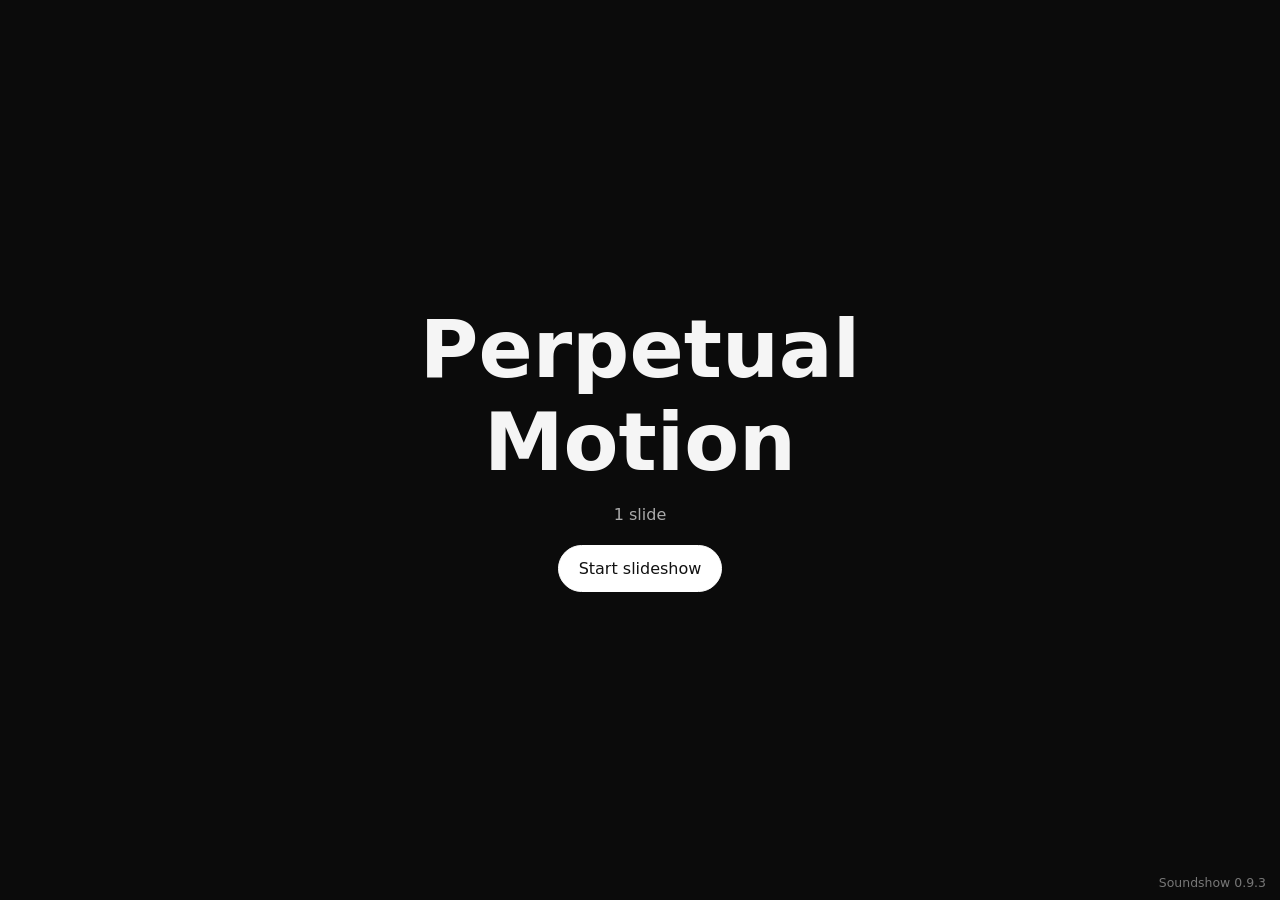
<file: index (4).html>
<!doctype html>
<html lang="en">
<head>
<meta charset="utf-8"><meta name="viewport" content="width=device-width,initial-scale=1">
<title>Soundshow 0.9.3</title>
<style>
*{box-sizing:border-box}html,body{margin:0;min-height:100%;background:#0b0b0b;color:#f5f5f5;font-family:system-ui,-apple-system,Segoe UI,sans-serif}
body{min-height:100vh;display:grid;place-items:center}.hidden{display:none!important}
button,.choose{font:inherit;cursor:pointer;border:1px solid #555;background:#181818;color:#fff;border-radius:999px;padding:.8rem 1.2rem}
button:hover,.choose:hover{background:#292929}.loader,.ready{text-align:center;width:min(92vw,720px);padding:2rem}
.loader h1,.ready h1{font-size:clamp(2.5rem,7vw,5rem);margin:0 0 .5rem}.loader>p,.ready>p{color:#aaa}
#fileInput{position:absolute;width:1px;height:1px;opacity:0;pointer-events:none}.choose{display:inline-block;background:#fff;color:#111;border-color:#fff;font-weight:700;margin-top:1rem}
.drop{margin:2rem auto 0;border:2px dashed #555;border-radius:18px;padding:3rem 1rem;color:#aaa}.drop.over{border-color:#fff;color:#fff;background:#171717}
.status{min-height:1.5rem;color:#f0a0a0!important}.file-note{font-size:.9rem;color:#777!important}.ready button{margin:.35rem}
#startBtn{background:#fff;color:#111;border-color:#fff}.secondary{background:transparent;color:#bbb}
.show{width:min(100vw,1100px);padding:16px}.stage{position:relative;aspect-ratio:1/1;max-height:70vh;margin:auto;overflow:hidden;border-radius:18px;background:#111}
.stage img{position:absolute;inset:0;width:100%;height:100%;object-fit:contain;display:block;opacity:0}.stage img.active{opacity:1}
.shade{position:absolute;inset:55% 0 0;background:linear-gradient(transparent,rgba(0,0,0,.8));pointer-events:none}.copy{position:absolute;left:0;right:0;bottom:0;padding:clamp(1rem,4vw,2.5rem)}
.copy h2{font-size:clamp(1.7rem,5vw,3.5rem);margin:0 0 .25rem;text-shadow:0 2px 12px #000}.copy p{font-size:clamp(1rem,2vw,1.25rem);margin:0;color:#ddd}
.controls{display:grid;grid-template-columns:1fr auto 1fr;align-items:center;gap:1rem;padding:12px 2px}.controls #prevBtn{justify-self:start}.controls #nextBtn{justify-self:end}
.center{display:flex;align-items:center;gap:.75rem}.play{min-width:110px;background:#fff;color:#111;border-color:#fff;font-weight:700}#counter{color:#999;white-space:nowrap}
.audio-status{text-align:center;color:#999;font-size:.9rem;min-height:1.3rem}.lower{text-align:center;padding:4px 0 8px}
.sc-shell{position:fixed;left:-10000px;top:0;width:300px;height:166px;overflow:hidden}
#scPlayer{width:300px;height:166px;border:0}
@media(max-width:600px){.show{padding:8px}.stage{border-radius:10px}.drop{padding:2rem 1rem}.controls{gap:.35rem}.controls button{padding:.65rem .8rem}.center{gap:.4rem}.play{min-width:90px}}
.version{position:fixed;right:14px;bottom:10px;color:#777;font-size:.78rem;z-index:9999;user-select:none}

#playBtn{-webkit-appearance:none;appearance:none;opacity:1!important;-webkit-tap-highlight-color:transparent}
#playBtn:active,#playBtn:focus{opacity:1!important;filter:none!important}
#playBtn.playing{opacity:1!important}
</style>
</head>
<body>
<div class="version">Soundshow 0.9.3</div><main>
<section id="loader" class="loader">
<h1>Soundshow</h1><p>Loading presentation…</p>
<p id="status" class="status"></p>
</section>
<section id="ready" class="ready hidden"><h1 id="showTitle">Soundshow</h1><p id="slideCount"></p>
<button id="startBtn">Start slideshow</button></section>
<section id="show" class="show hidden">
<div class="stage"><img id="slideImage" class="active" alt=""><img id="slideImageB" alt=""><div class="shade"></div><div class="copy"><h2 id="slideTitle"></h2><p id="slideCaption"></p></div></div>
<div class="controls"><button id="prevBtn">‹ Previous</button><div class="center"><button id="playBtn" class="play">▶ Play</button><span id="counter"></span></div><button id="nextBtn">Next ›</button></div>
<div id="audioStatus" class="audio-status">Loading SoundCloud…</div>
<div class="lower"></div>
<div class="sc-shell"><iframe id="scPlayer" title="SoundCloud player" allow="autoplay" src="about:blank"></iframe></div>
</section>
</main>
<script src="https://w.soundcloud.com/player/api.js"></script>
<script>
"use strict";
let config=null,index=0,widget=null,widgetReady=false,playing=false,wantsPlayback=false,pendingUrl=null,timelineTimer=null,timelineStep=-1,currentSlide=null;
const $=id=>document.getElementById(id), loader=$("loader"),ready=$("ready"),show=$("show"),status=$("status"),player=$("scPlayer"),img=$("slideImage"),imgB=$("slideImageB"),playBtn=$("playBtn"),audioStatus=$("audioStatus");
const PRESENTATION_FILE="soundshow.json";
let activeImg=img;

function validate(d){if(!d||typeof d!=="object")throw Error("JSON root must be an object.");if(!Array.isArray(d.slides)||!d.slides.length)throw Error("No slides were found.");d.slides.forEach((s,i)=>{if(!s||typeof s!=="object")throw Error("Slide "+(i+1)+" is invalid.");if((typeof s.image!=="string"||!s.image)&&(!Array.isArray(s.images)||!s.images.length))throw Error("Slide "+(i+1)+" has no image.");});return d}
async function loadPresentation(){
 status.textContent="Loading "+PRESENTATION_FILE+"…";
 try{
   const response=await fetch(PRESENTATION_FILE,{cache:"no-store"});
   if(!response.ok)throw Error("HTTP "+response.status);
   config=validate(await response.json());
   $("showTitle").textContent=config.title||"Soundshow";
   $("slideCount").textContent=config.slides.length+" slide"+(config.slides.length===1?"":"s");
   status.textContent="";
   loader.classList.add("hidden");show.classList.add("hidden");ready.classList.remove("hidden");
 }catch(e){
   status.textContent="Could not load "+PRESENTATION_FILE+": "+e.message;
 }
}

function initWidget(){
 if(widget)return;
 if(!window.SC||!SC.Widget){audioStatus.textContent="SoundCloud control library did not load.";return}
 widget=SC.Widget(player);
 widget.bind(SC.Widget.Events.READY,()=>{widgetReady=true;audioStatus.textContent="SoundCloud ready — press Play."; if(pendingUrl){loadTrack(pendingUrl);pendingUrl=null}});
 widget.bind(SC.Widget.Events.PLAY,()=>{
   playing=true;
   wantsPlayback=true;
   playBtn.textContent="❚❚ Pause";
   playBtn.classList.add("playing");
   playBtn.disabled=false;
   audioStatus.textContent="Playing";
   // iOS may not allow the first media session to start until this event.
   // Start/restart visual timing only when SoundCloud confirms real playback.
   if(currentSlide) startTimeline(currentSlide);
 });
 widget.bind(SC.Widget.Events.PAUSE,()=>{
   playing=false;
   stopTimeline();
   playBtn.textContent="▶ Play";
   playBtn.classList.remove("playing");
   playBtn.disabled=false;
   audioStatus.textContent=wantsPlayback?"Ready — press Play.":"Paused";
 });
 widget.bind(SC.Widget.Events.FINISH,()=>{
   playing=false;wantsPlayback=false;
   playBtn.textContent="▶ Play";playBtn.disabled=false;
   audioStatus.textContent="Track finished";
 });
 widget.bind(SC.Widget.Events.ERROR,()=>{
   playing=false;wantsPlayback=false;
   playBtn.textContent="▶ Play";playBtn.disabled=false;
   audioStatus.textContent="SoundCloud could not load this track.";
 });
}
function loadTrack(url){
 playing=false;playBtn.textContent="▶ Play";playBtn.classList.remove("playing");playBtn.disabled=false;
 if(!url){audioStatus.textContent="No audio on this slide."; if(widgetReady)widget.pause();return}
 audioStatus.textContent="Loading SoundCloud track…";
 if(!widgetReady){pendingUrl=url;player.src="https://w.soundcloud.com/player/?url="+encodeURIComponent(url)+"&auto_play=false";initWidget();return}
 widget.load(url,{auto_play:false,hide_related:true,show_comments:false,show_reposts:false,show_user:true,visual:false,callback:()=>{if(wantsPlayback){audioStatus.textContent="Starting track…";setTimeout(()=>widget.play(),150)}else{audioStatus.textContent="SoundCloud ready — press Play."}}});
}

function stopTimeline(){if(timelineTimer){clearInterval(timelineTimer);timelineTimer=null}timelineStep=-1}
function timelineImage(slide,step){
  if(!slide.timeline||!slide.timeline.length)return;
  const ev=slide.timeline[step]; if(!ev)return;
  let source=null;
  if(typeof ev.image==="number"&&Array.isArray(slide.images))source=slide.images[ev.image];
  else if(typeof ev.image==="string")source=ev.image;
  if(!source)return;
  const transition=(ev.transition||"fade").toLowerCase();
  const seconds=Math.max(0,Number(ev.duration ?? 0.7));
  const incoming=(activeImg===img)?imgB:img;
  const outgoing=activeImg;
  const pre=new Image();
  pre.onload=()=>{
    incoming.src=source; incoming.alt=slide.title||"";
    if(transition==="cut"||seconds===0){
      outgoing.style.transition="none"; incoming.style.transition="none";
      outgoing.classList.remove("active"); incoming.classList.add("active");
    }else{
      outgoing.style.transition=`opacity ${seconds}s ease`;
      incoming.style.transition=`opacity ${seconds}s ease`;
      incoming.classList.add("active"); outgoing.classList.remove("active");
    }
    activeImg=incoming;
  };
  pre.src=source;
}
function startTimeline(slide){
  stopTimeline();
  if(!slide.timeline||!slide.timeline.length||!widgetReady)return;
  timelineTimer=setInterval(()=>{
    widget.getPosition(ms=>{
      const sec=ms/1000; let step=-1;
      for(let i=0;i<slide.timeline.length;i++){
        if(sec>=Number(slide.timeline[i].time||0))step=i; else break;
      }
      if(step!==timelineStep&&step>=0){timelineStep=step;timelineImage(slide,step)}
    });
  },250);
}

function render(n){
 index=(n+config.slides.length)%config.slides.length;const s=config.slides[index];currentSlide=s;stopTimeline();
 const firstImage=(Array.isArray(s.images)&&s.images.length)?s.images[0]:s.image;
 img.style.transition="none";imgB.style.transition="none";img.classList.add("active");imgB.classList.remove("active");activeImg=img;
 const pre=new Image();pre.onload=()=>{img.src=firstImage;img.alt=s.title||""};pre.src=firstImage;
 $("slideTitle").textContent=s.title||"";$("slideCaption").textContent=s.caption||"";$("counter").textContent=(index+1)+" / "+config.slides.length;
 loadTrack(s.soundcloud||null);
}
function reset(){location.reload()}
loadPresentation();
$("startBtn").addEventListener("click",()=>{ready.classList.add("hidden");show.classList.remove("hidden");render(0)});
playBtn.addEventListener("click",()=>{
 if(!widgetReady){audioStatus.textContent="SoundCloud is still loading…";return}
 if(playing){
   wantsPlayback=false;
   widget.pause();
 }else{
   // Important for iPhone/Safari: call play() synchronously inside
   // the user's tap. Do not visually switch to Pause until SoundCloud
   // confirms playback with its PLAY event.
   wantsPlayback=true;
   audioStatus.textContent="Starting track…";
   playBtn.textContent="▶ Play";
   if(currentSlide) startTimeline(currentSlide);
   widget.play();
 }
});
$("prevBtn").addEventListener("click",()=>render(index-1));$("nextBtn").addEventListener("click",()=>render(index+1));
document.addEventListener("keydown",e=>{if(show.classList.contains("hidden"))return;if(e.key==="ArrowLeft")render(index-1);if(e.key==="ArrowRight")render(index+1);if(e.code==="Space"){e.preventDefault();playBtn.click()}});
</script>
</body></html>
</file>
